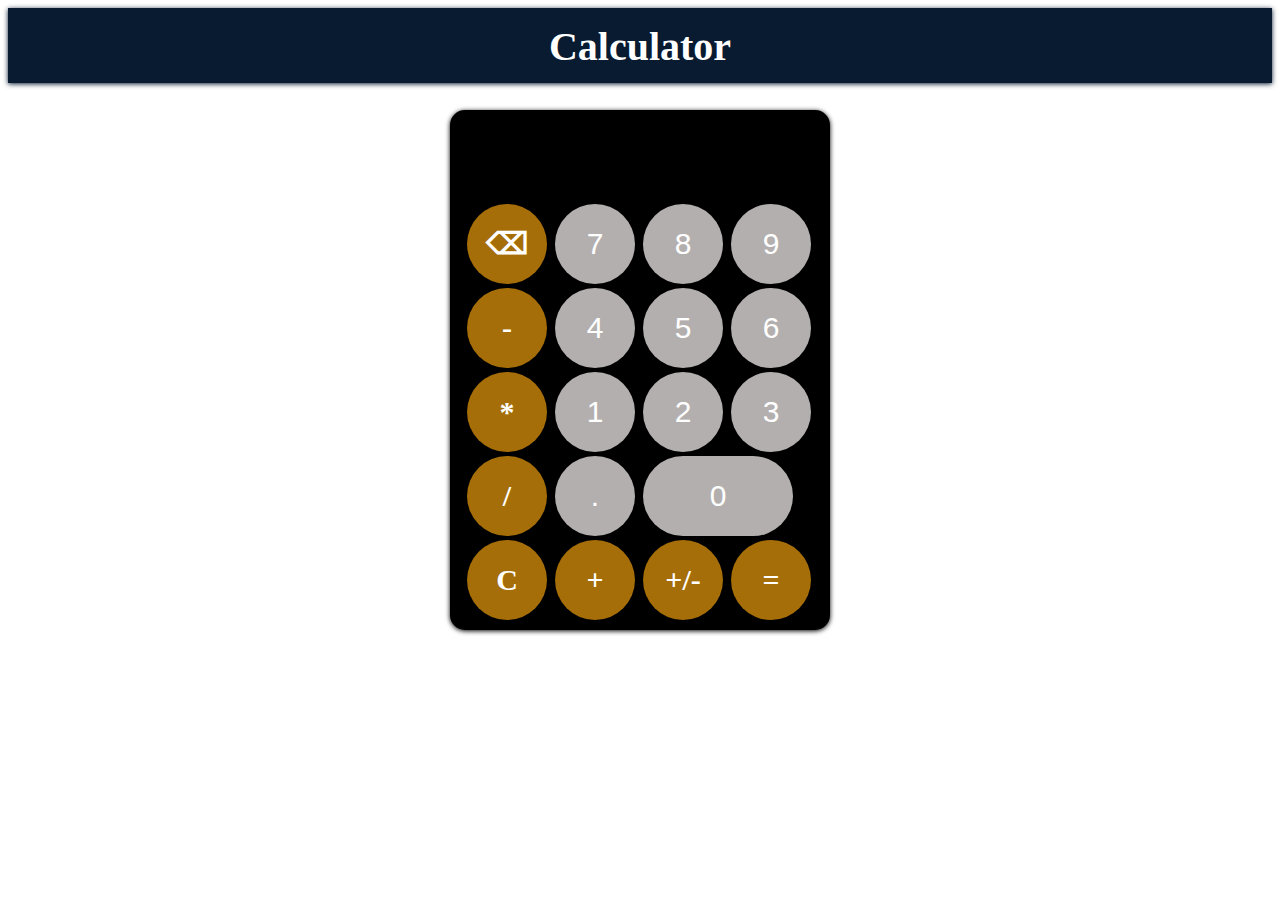
<file: Calculator/index.html>
<!DOCTYPE html>
<html lang="en">
<head>
    <meta charset="UTF-8">
    <meta name="viewport" content="width=device-width, initial-scale=1.0">
    <title>Calculator</title>
    <link rel="stylesheet" href="style.css">
    <link rel="icon" type="image/png" href="Data/favicon.png">
</head>
<body>
     <header>
        <h1>Calculator</h1>
    </header>
    <main>
      <div class="calculator">
        <input id="display" readonly>
        <div class="key">
            <button class="operator" id="clearone" onclick="clearone()"></button>
            <button onclick="appendToDisplay('7')">7</button>
            <button onclick="appendToDisplay('8')">8</button>
            <button onclick="appendToDisplay('9')">9</button>
            <button class="operator" onclick="appendToDisplay('-')">-</button>
            <button onclick="appendToDisplay('4')">4</button>
            <button onclick="appendToDisplay('5')">5</button>
            <button onclick="appendToDisplay('6')">6</button>
            <button class="operator" onclick="appendToDisplay('*')">*</button>
            <button onclick="appendToDisplay('1')">1</button>
            <button onclick="appendToDisplay('2')">2</button>
            <button onclick="appendToDisplay('3')">3</button>
            <button class="operator" onclick="appendToDisplay('/')">/</button>
            <button onclick="appendToDisplay('.')">.</button>
            <button id="zero" onclick="appendToDisplay('0')">0</button>    
            <button class="operator" onclick="clearDisplay()">C</button>
            <button class="operator" onclick="appendToDisplay('+')">+</button>
            <button class="operator" onclick="changeSign()">+/-</button>
            <button class="operator" id="equal" onclick="calculate()">=</button>
            

        </div>
    </div>
    </main>

    <script src="app.js"></script>

    
</body>
</html>
</file>
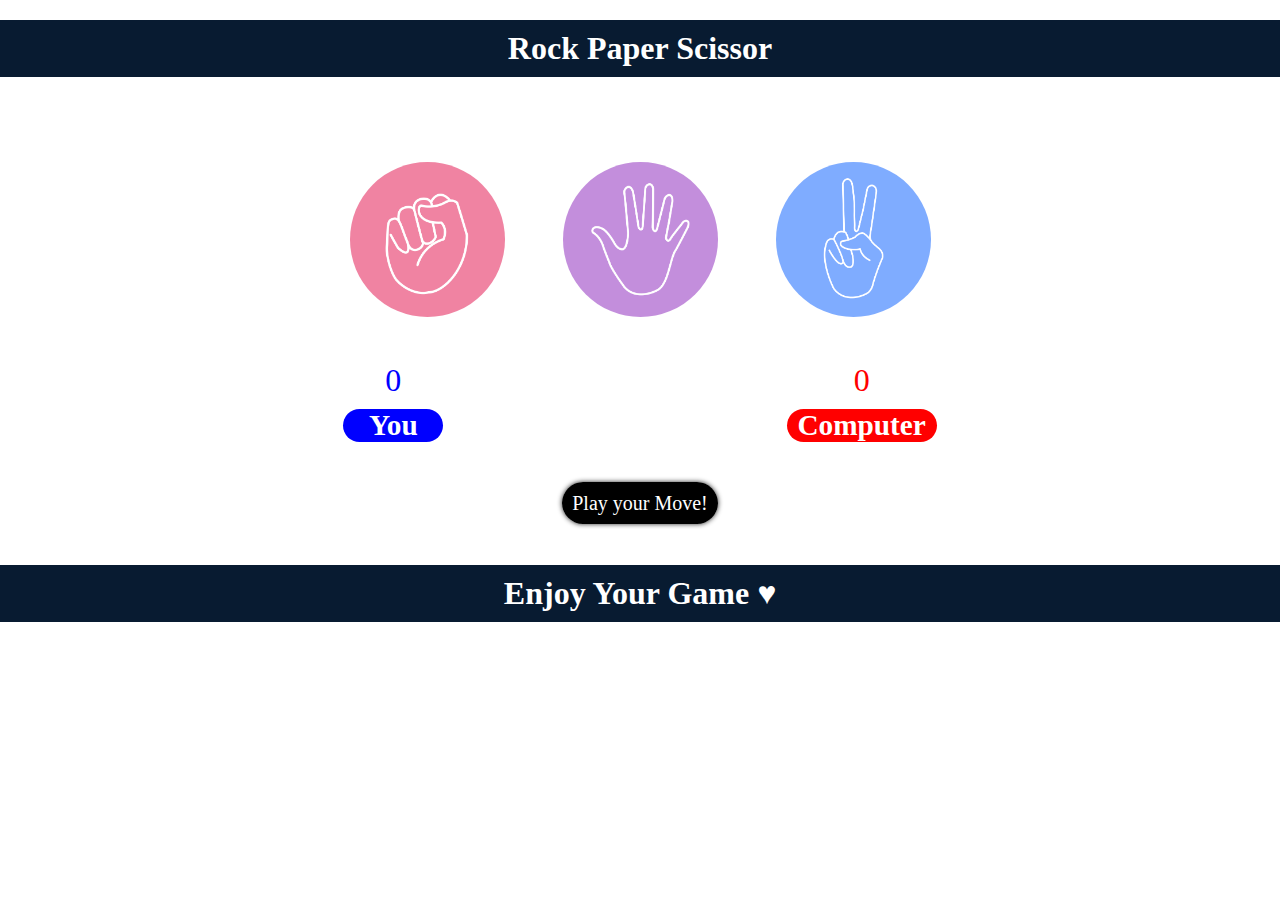
<file: Rock-Paper-Scissor-Game/index.html>
<!DOCTYPE html>
<html lang="en">
<head>
    <meta charset="UTF-8">
    <meta name="viewport" content="width=device-width, initial-scale=1.0">
    <title>Rock Paper Scissor</title>
    <link rel="stylesheet" href="style.css">
    <link rel="icon" type="image/png" href="Data/favicon.png">

</head>
<body>
    <header>
        <h1>Rock Paper Scissor</h1>
    </header>
    <main>
      <div class="choices">
        <div class="choice" id="rock">
            <img src="./Data/rock.png">
        </div>
        <div class="choice" id="paper">
            <img src="./Data/paper.png">
        </div>
        <div class="choice" id="scissor">
            <img src="./Data/scissor.png">
        </div>

      </div>  
      <div class="score-board">
        <div class="score">
            <p id="user-score">0</p>
            <h3 id="you">You</h3>

        </div>
        <div class="score">
            <p id="comp-score">0</p>
            <h3 id="comp">Computer</h3>

        </div>

      </div>
      <div class="msg-container">
        <div class="msg">Play your Move!</div>
      </div>
        


    </main>
    <footer>
        <h1>Enjoy Your Game &hearts;</h1>
    </footer>
    
 <script src="app.js"></script>   
</body>
</html>
</file>
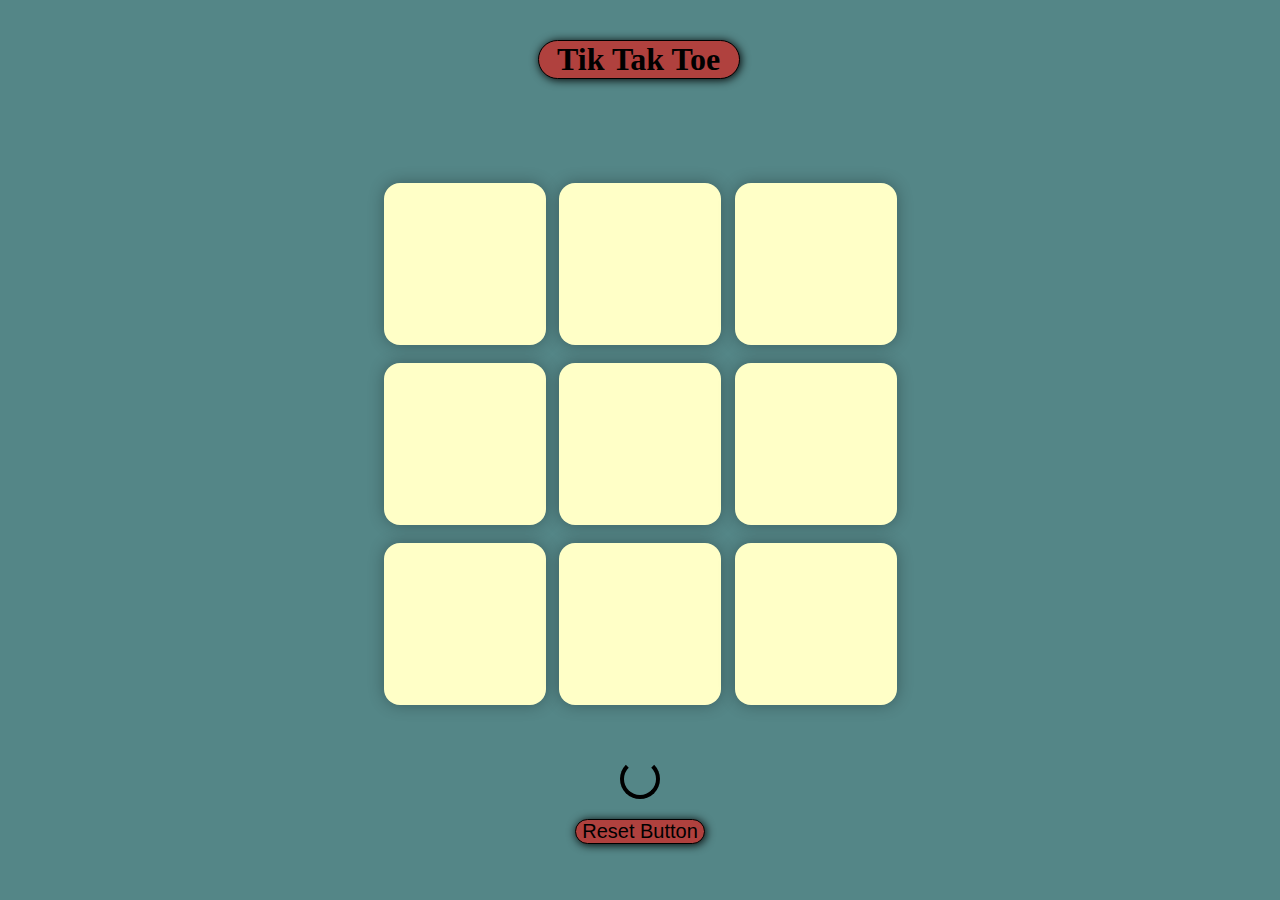
<file: Tik-Tak_Toe Game/index.html>
<!DOCTYPE html>
<html lang="en">
<head>
    <meta charset="UTF-8">
    <meta name="viewport" content="width=device-width, initial-scale=1.0">
    <title>Tik Tak Toe</title>
    <link rel="stylesheet" href="style.css">
</head>
<body>
  
    <h1>Tik Tak Toe</h1>
      <div class="container">
        <div class="game">
            <button class="box"></button>
            <button class="box"></button>
            <button class="box"></button>
            <button class="box"></button>
            <button class="box"></button>
            <button class="box"></button>
            <button class="box"></button>
            <button class="box"></button>
            <button class="box"></button>
        </div>
      </div> 
      <div class="reset">
      <button id="reset-button"> 
      </button> 
      <button id="reset-button1"> Reset Button
      </button> 
      </div>
      <div id="winnerModal" class="modal">
  <div class="modal-content">
  
    <h2 class="winnerMsg">Winner!</h2>
    
    <button id="newGameBtn">New Game</button>
  </div>
  

</div>

  
 
    
 <script src="app.js"></script>   
</body>
</html>
</file>
<file: Calculator/style.css>
main{
    display: flex;
    justify-content: center;
    
}
h1{
    text-align: center;
    height: 60px;
    background-color: #081b31;
    color: #fff;
    margin-top: 0;
    padding-top: 15px;
    font-size: 40px;
    font-family: 'Times New Roman', Times, serif;
    box-shadow: 0px 1px 5px #081b31 ;
    

}
.calculator{
    width: 350px;
    height: 500px;
    background-color: black;
    padding: 15px;
    border-radius: 15px;
    padding-bottom: 5px;
    overflow: hidden;
    box-shadow: 0px 1px 5px black ;
}
#display{
    height: 75px;
    width: 100%;
    border: none;
    background-color: transparent;
    text-align: left;
    font-size: 40px;
    color: white;


}
button{
    color: white;
    width: 80px;
    height: 80px;
    border-radius: 50px;
    border: none;
    background-color: rgb(180, 175, 175);
    margin: 2px;
    font-size: 30px;
    cursor: pointer;
}
button:hover{
    background-color: rgb(54, 51, 52);
}
button:active{
    background-color: rgb(161, 154, 157);
}
#zero{
    width: 150px;
}
#equal{
    width: 80px;
}
#clearone::before{
    content: "⌫";
}
.operator{
    font-family: 'Times New Roman', Times, serif;
    font-weight: 800;
    background-color: rgb(165, 110, 8);
}
.operator:hover{
    background-color: rgb(78, 54, 8) ;
}
.operator:active{
    background-color: rgb(243, 164, 17) ;
}
</file>
<file: Rock-Paper-Scissor-Game/style.css>
*{
    margin: 0;
    padding: 0;
    text-align: center;

}
h1{
    /* height: 60px; */
    background-color: #081b31;
    color: #fff;
    margin-top: 20px;
    padding: 10px;
}
.choices{
    display: flex;
    justify-content: center;
    align-items: center;
    gap: 3rem;
    margin-top: 5rem;



}
.choice {
  height: 165px;
  width: 165px;
  border-radius: 50%;
  display: flex;
  justify-content: center;
  align-items: center;
}

.choice:hover {

  cursor: pointer;
  background-color: #081b31;
}

img {
  height: 155px;
  width: 155px;
  object-fit: cover;
  border-radius: 50%;
}
.score-board{
    display: flex;
    justify-content: space-evenly;
    margin-top: 40px;
}
.score{
    font-size: 25px;
    
}
.score h3{
    font-family: 'Times New Roman', Times, serif;
    margin-top: 10px;
}
#user-score{
    color: blue;
    font-size: 2rem;
}
#comp-score{
    color: red;
     font-size: 2rem;
}
#you{
    color: white;
    width: 100px;
    background-color: blue;
    border-radius: 100px;
}
#comp{
    color: white;
    width: 150px;
    background-color: red;
    border-radius: 100px;
}
.msg-container{
    margin-top: 50px; 
}
.msg{
    
    
    display: inline;
    background-color: black;
    color: rgb(255, 255, 255);
    font-size: 20px;
    padding: 10px;
    border-radius: 50px;
    box-shadow: 0px 0px 5px rgb(12, 12, 12, 0.9);
}
footer{
    margin-top: 50px;
    
}
</file>
<file: Tik-Tak_Toe Game/style.css>
*{
    padding: 0;
    margin: 0;
}
h1{
    background-color: #b0413e;
     margin-top: 40px;
     width: 200px;
     border: 1px solid black;
     border-radius: 30px;
     box-shadow: 1px 1px 10px black;
     position: relative;
     left: 42%;

}
h1:hover{
    font-size: 33px;
    transition: all 100ms ease-in 0s;

}

body{
   
    background-color: #548687;
    text-align: center;

    
}
.container{
    height: 70vh;
    margin-top: 50px;
    display: flex;
    align-items: center;
    justify-content: space-evenly;

}
.game{
    height: 60vmin;
    width: 60vmin;
    display: flex;
    flex-wrap: wrap;
    align-items: center;
    justify-content: space-evenly;
    
}
.box{
    height: 18vmin;
    width: 18vmin;
    border-radius: 1rem;
    border: none;
    box-shadow: 0px 0px 1rem rgb(0,0,0,0.3);
    font-size: 8vmin;
    color: #b0413e;
    background-color: #ffffc7;

}
.reset{
    display: flex;
    flex-direction: column;
    align-items: center;
    justify-content: space-between;
}
#reset-button{
    height: 40px;
    width: 40px;
    background-color: transparent;
    border: 4px solid black;
    border-top: 4px solid transparent;   
    border-radius: 50%;
    
  
}
#reset-button1{
    margin-top: 20px;
    margin-bottom: 20px;
    color: black;
    font-size: 20px;
    height: 25px;
    width: 130px;
    background-color: #b0413e;
    border: 1px solid black;
     border-radius: 30px;
     box-shadow: 1px 1px 10px black;
    
  
}
/* Modal Background */
.modal {
    display: none; /* Hidden by default */
    position: fixed;
    z-index: 1000;
    left: 0;
    top: 0;
    width: 100%;
    height: 100%;
    background-color: rgba(0, 0, 0, 0.7);
    align-items: center;
    justify-content: center;
}

/* Modal Box */
.modal-content {
    
    background-color: #ffffc7;
    padding: 40px;
    border-radius: 20px;
    text-align: center;
    box-shadow: 0px 0px 20px black;
}

.winnerMsg{
    color: #b0413e;
    font-size: 1.5rem;
    margin-bottom: 20px;
    line-height: 1.2;
}
.main-msg {
    font-size: 2.5rem;
    display: block; /* Ensures it stays on its own line */
}

/* "Player has won..." or "No one has won..." */
.sub-msg {
    font-size: 1.5rem;
    display: block;
    margin-top: 10px;
    color: #333; /* Slightly darker color for better contrast */
}

#newGameBtn {
    padding: 10px 20px;
    background-color: #b0413e;
    color: white;
    border: none;
    border-radius: 10px;
    cursor: pointer;
    font-size: 1.2rem;
}

/* Reset Button Animation Class */
.spin-once {
    animation: loader 0.5s linear;
}

@keyframes loader {
    from { transform: rotate(0deg); }
    to { transform: rotate(360deg); }
}
.plrO{
    color: red;
}
.plrX{
    color: blue;
}
</file>
